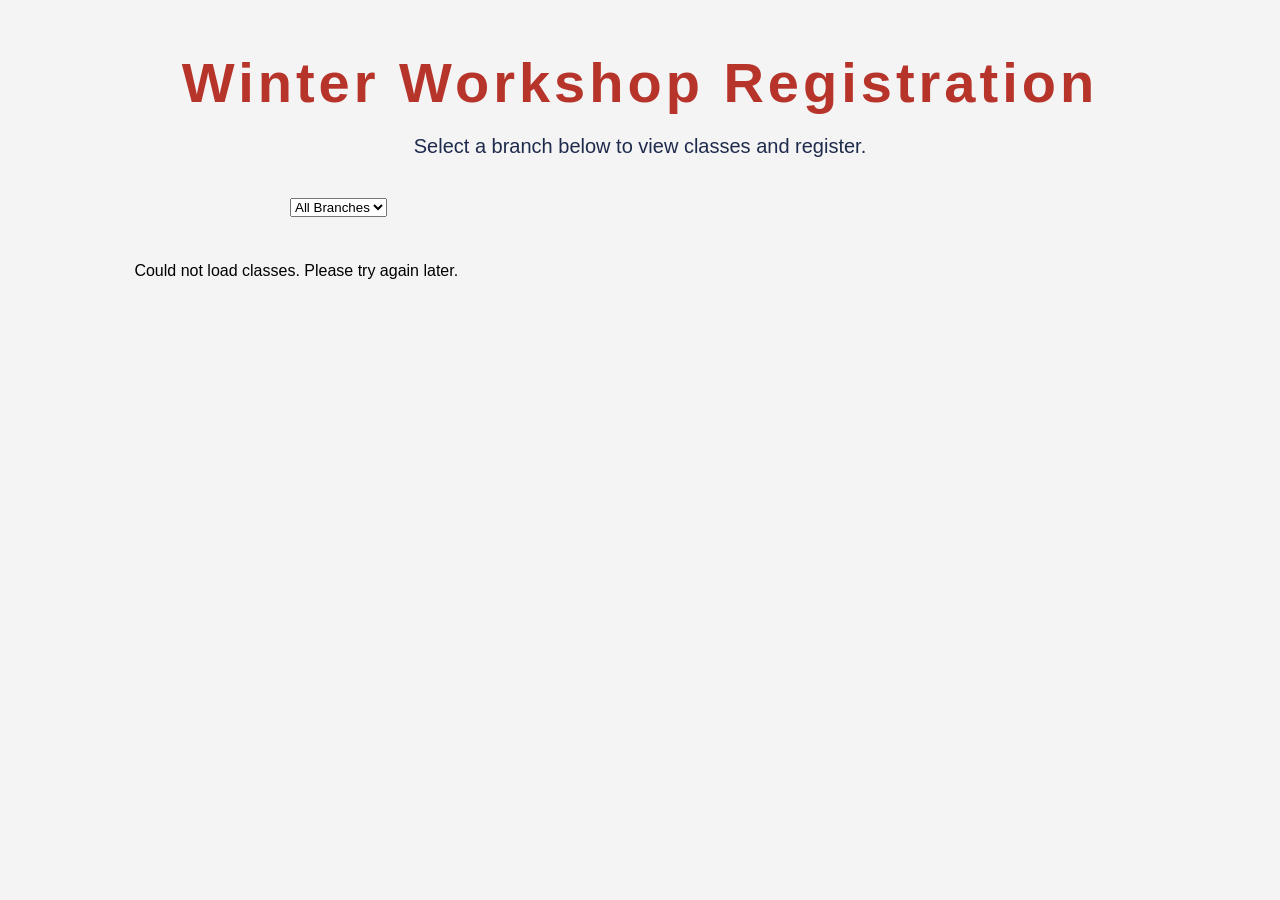
<file: index.html>
<!DOCTYPE html>
<html lang="en">
<head>
    <meta charset="UTF-8">
    <meta name="viewport" content="width=device-width, initial-scale=1.0">
    <title>Workshop Registration</title>
    <!--calls style sheet-->
    <link rel="stylesheet" href="style.css">
</head>

<body>

 <!--Registration page setup-->
<div class="page-header">
  <h1>
  Winter Workshop Registrat<a href="admin.html" class="hidden-admin-link">i</a>on
</h1>
    <p class="subtitle">
        Select a branch below to view classes and register.
    </p>
</div>
    
  <div class="search-box">
    <select id="branchFilter" onchange="filterByBranch()">
        <option value="">All Branches</option>
    </select>
</div>

<div id="classCatalog" class="class-catalog">
    <p>Loading classes...</p>
</div>

    <!--creates popup where users fill in class information and save registration-->
<div id="registrationModal" class="modal">
    <div class="modal-content">

        <button type="button" class="close-button" onclick="closeRegistrationModal()">
            &times;
        </button>

        <h2 id="modalClassTitle"></h2>  

        <div id="modalClassDetails" class="modal-class-details"></div>

        <hr>

        <label for="name">Name</label>
        <input type="text" id="name" placeholder="Full Name">

        <label for="email">Email</label>
        <input type="email" id="email" placeholder="Email">

        <label for="confirmEmail">Confirm Email</label>
        <input type="email" id="confirmEmail" placeholder="Re-enter Email">
   
    <!--max number of spots to register at once: 4-->
        <label for="spotsRequested">Number of Spots</label>
            <select id="spotsRequested">
                <option value="1">1 spot</option>
                <option value="2">2 spots</option>
                <option value="3">3 spots</option>
                <option valule="4">4 spots</option>
                
            </select>
    

        
        <!--adds registration to google sheet and saves to google script-->
        <button type="button" onclick="registerEmployee()">
            Submit Registration
        </button>

    </div>
</div>
    

   <!--Saves updated info into scripts -->
<script>
    const script = document.createElement("script");
    script.src = "script.js?v=" + new Date().getTime();
    document.body.appendChild(script);
</script>

</body>
</html>
</file>
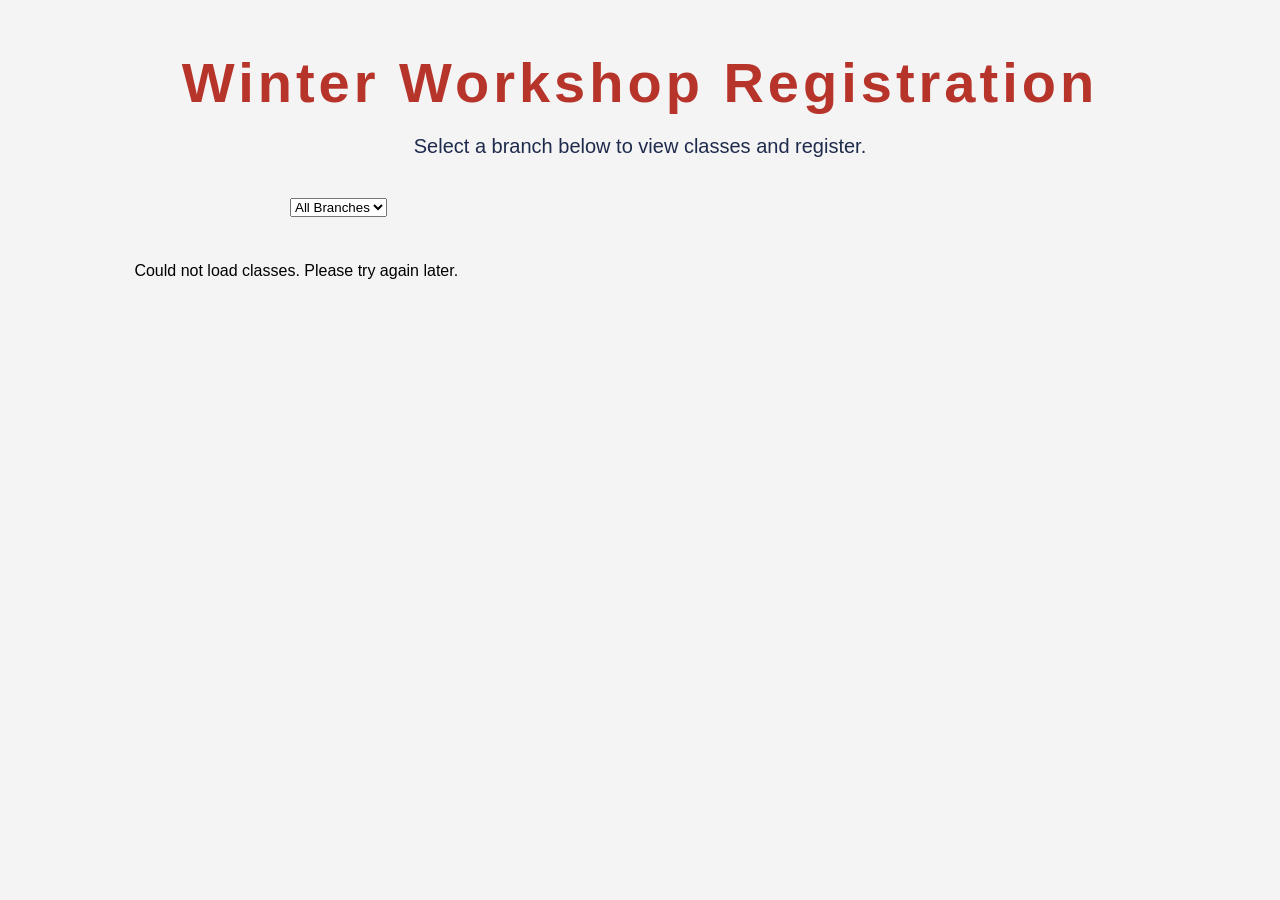
<file: admin.html>
<!DOCTYPE html>
<html lang="en">
<head>
    <meta charset="UTF-8">
    <meta name="viewport" content="width=device-width, initial-scale=1.0">
    <title>Admin Class Entry</title>
 <!--grabs style info from csss file-->
    <link rel="stylesheet" href="style.css">
</head>

<body>
    <!--loads google sheet-->
     <a
    href="https://docs.google.com/spreadsheets/d/1ho8sNdXEAROHFPHTFDvMFfhpfFSWnmo-MfxPBIhjFlI/edit?gid=0#gid=0"
    target="_blank"
    class="sheet-link">
   Google Sheet
</a>
    
 <!--creates admin password. Should be made more secure-->
  <script>
    const adminPassword = prompt("Enter admin password:");

    if (adminPassword !== "DBC") {
        alert("Incorrect password.");
        window.location.href = "index.html";
    }
</script>

 
 <!--loads set up for admin page and creates input-->
<div class="classes-box">

    <h1>ADMIN CLASS ENTRY/EDIT PORTAL</h1>
    
    <p class="subtitle">
    This information will be used to sign up for classes. Please make sure it is correct. </p>

    <details class="collapsible-section">
        <summary><h2>Add New Class</h2></summary>

        <label for="adminBranch">Branch</label>
        <input type="text" id="adminBranch" placeholder="Ex: Denver">

        <label for="adminClass">Class Name</label>
        <input type="text" id="adminClass" placeholder="Ex: Lighting Design">

        <label for="adminDate">Date</label>
        <input type="text" id="adminDate" placeholder="MM/DD/YYYY">

        <label for="adminTime">Time</label>
        <input type="text" id="adminTime" placeholder="Ex: 9-11 AM">

        <label for="adminDescription">Description</label>
        <textarea id="adminDescription" placeholder="Enter class description"></textarea>

         <label for="adminTeacher">Instructor</label>
        <input type="text" id="adminTeacher" placeholder="Who is teaching the class?">

        <label for="adminCapacity">Seat Capacity</label>
        <input type="number" id="adminCapacity" placeholder="Ex: 20">

         <label for="adminLunch">Is lunch provided?</label>
        <input type="text" id="adminLunch" placeholder="Yes/No">


         <label for="adminAddress">Address</label>
        <input type="text" id="adminAddress" placeholder="123 Main St, Denver, CO">


        <button type="button" onclick="addClass()">Add Class</button>
    </details>

    <hr>

    <details class="collapsible-section">
        <summary><h2>Bulk Import Classes (CSV)</h2></summary>

        <p class="subtitle" style="text-align:left; font-size:14px; margin-bottom:10px;">
            Upload a CSV with columns: <strong>Branch, Class Name, Date, Time, Description, Instructor, Capacity, Lunch, Address</strong> (only Branch, Class Name, Date, and Time are required)

        <label for="classCsvFile">CSV File</label>
        <div style="display:flex; align-items:center; gap:14px;">
            <input type="file" id="classCsvFile" accept=".csv" style="width:auto;">
            <button type="button" class="csv-import-button" onclick="importClassesFromCSV()">Import Classes from CSV</button>
        </div>
    </details>

    <hr>

    <details class="collapsible-section">
        <summary><h2>Email Messages</h2></summary>

        <p class="subtitle" style="text-align:left; font-size:14px; margin-bottom:10px;">
            Customize the message included in each automated email. Choose "Global" to set the default for every class, or pick one class to customize just that class's emails. Switching this dropdown without saving discards any unsaved edits below.
        </p>

        <label for="emailClassSelect">Apply To</label>
        <select id="emailClassSelect" onchange="switchEmailClass(this.value)">
            <option value="">Global (All Classes / Default)</option>
        </select>

        <label for="emailMessageSelect">Which Email to Edit</label>
        <select id="emailMessageSelect" onchange="switchEmailMessage(this.value)">
            <option value="confirmation">Confirmation Email</option>
            <option value="waitlist">Waitlist Email</option>
            <option value="removal">Registration Removed Email</option>
            <option value="cancellation">Registration Cancelled Email</option>
            <option value="update">Class Updated Email</option>
            <option value="classCancelled">Class Cancelled Email</option>
        </select>

        <div class="email-editor-row">
            <div class="email-editor-fields">

                <label for="emailMessageText">
                    Message
                    <span id="messageAutoSaveIndicator" style="opacity:0; transition:opacity 0.3s ease; color:#16a34a; font-size:13px; font-weight:600; margin-left:8px;">Saved</span>
                </label>
                <textarea id="emailMessageText" oninput="updateEmailTemplatePreview()" onblur="autoSaveMessage()"></textarea>

                <p id="messageOverriddenNotice" style="display:none; text-align:left; font-size:13px; color:#9b0035; font-weight:600; margin-top:8px; margin-bottom:0;">
                    A custom HTML template is active for this email. This message was only copied into the template as a starting point &mdash; editing it here won't change the preview or the actual email. Edit the Custom HTML Template below instead.
                </p>

                <label style="display:flex; align-items:center; gap:8px; margin-top:22px;">
                    <input type="checkbox" id="useCustomTemplate" style="width:auto;" onchange="handleCustomTemplateToggle()">
                    Use a full custom HTML template instead of the message above (advanced)
                </label>

                <div id="customTemplateSection" style="display:none;">

                    <p class="subtitle" style="text-align:left; font-size:13px; margin-bottom:10px;">
                        Available placeholders for this email: <span id="emailPlaceholderHint"></span>. Anything else (like the calendar attachment or cancel link generation) still happens automatically &mdash; these placeholders just let you position them in your own layout.
                    </p>

                    <div style="display:flex; align-items:center; gap:14px; margin-top:22px; margin-bottom:8px;">
                        <label for="emailTemplateText" style="margin:0;">Custom HTML Template</label>
                        <button type="button" class="template-save-button" onclick="saveEmailMessages()">Save Email Messages</button>
                    </div>
                    <textarea id="emailTemplateText" rows="14" oninput="updateEmailTemplatePreview()"></textarea>

                </div>

            </div>

            <div class="email-editor-preview">
                <h3>Live Preview</h3>
                <p class="subtitle" style="text-align:left; font-size:12px; margin-bottom:8px;">
                    Shown with sample placeholder data so you can see the real layout.
                </p>
                <iframe id="emailPreviewFrame" class="email-preview-frame" title="Email preview"></iframe>
            </div>
        </div>
    </details>

    <hr>

    <details class="collapsible-section">
        <summary><h2>Edit or Delete Existing Class</h2></summary>

        <label for="existingClass">
            Select Existing Class to Edit
        </label>

        <select id="existingClass" onchange="loadClassForEditing()"><option value="">Select Existing Class</option></select>

        <div id="editFieldsContainer" style="display:none;">

            <label for="editBranch">Branch</label>
            <input type="text" id="editBranch">

            <label for="editClass">Class Name</label>
            <input type="text" id="editClass">

            <label for="editDate">Date</label>
            <input type="text" id="editDate">

            <label for="editTime">Time</label>
            <input type="text" id="editTime">

            <label for="editDescription">Description</label>
            <textarea id="editDescription"></textarea>

            <label for="editTeacher">Instructor</label>
            <input type="text" id="editTeacher">

            <label for="editCapacity">Seat Capacity</label>
            <input type="number" id="editCapacity">

            <label for="editLunch">Is lunch provided?</label>
            <input type="text" id="editLunch">

            <label for="editAddress">Address</label>
            <input type="text" id="editAddress">

            <button type="button" onclick="updateClass()">
                Update Selected Class
            </button>

            <button type="button" onclick="deleteClass()">Delete Selected Class</button>

            <button type="button" onclick="downloadRoster()">Download Roster CSV</button>

        </div>
    </details>

    <hr>

    <details class="collapsible-section">
        <summary><h2>Remove Someone From Selected Class</h2></summary>

        <label for="registrationToRemove">Select Registration</label>

        <select id="registrationToRemove">
            <option value="">Select a class first</option>
        </select>

        <button type="button" onclick="removeRegistration()">
            Remove Selected Registration
        </button>
    </details>

    <hr>

    <h2>Registrations</h2>

    <label for="registrationsSheetSelect">View</label>
    <select id="registrationsSheetSelect" onchange="loadSheetTable(this.value)">
        <option value="Master Registrations">Master Registrations</option>
    </select>

    <div id="registrationsTableWrapper" class="table-wrapper">
        <p>Loading registrations...</p>
    </div>

    <div class="export-row">
        <button type="button" class="small-button" onclick="exportSheetToExcel()">Download as XLSX file (Excel)</button>
    </div>

</div>

 <!--loads info into script page and updates google sheet with class info-->
<script>
    const script = document.createElement("script");
    script.src = "script.js?v=" + new Date().getTime();
    document.body.appendChild(script);
</script>
        
</body>
</html>
</file>
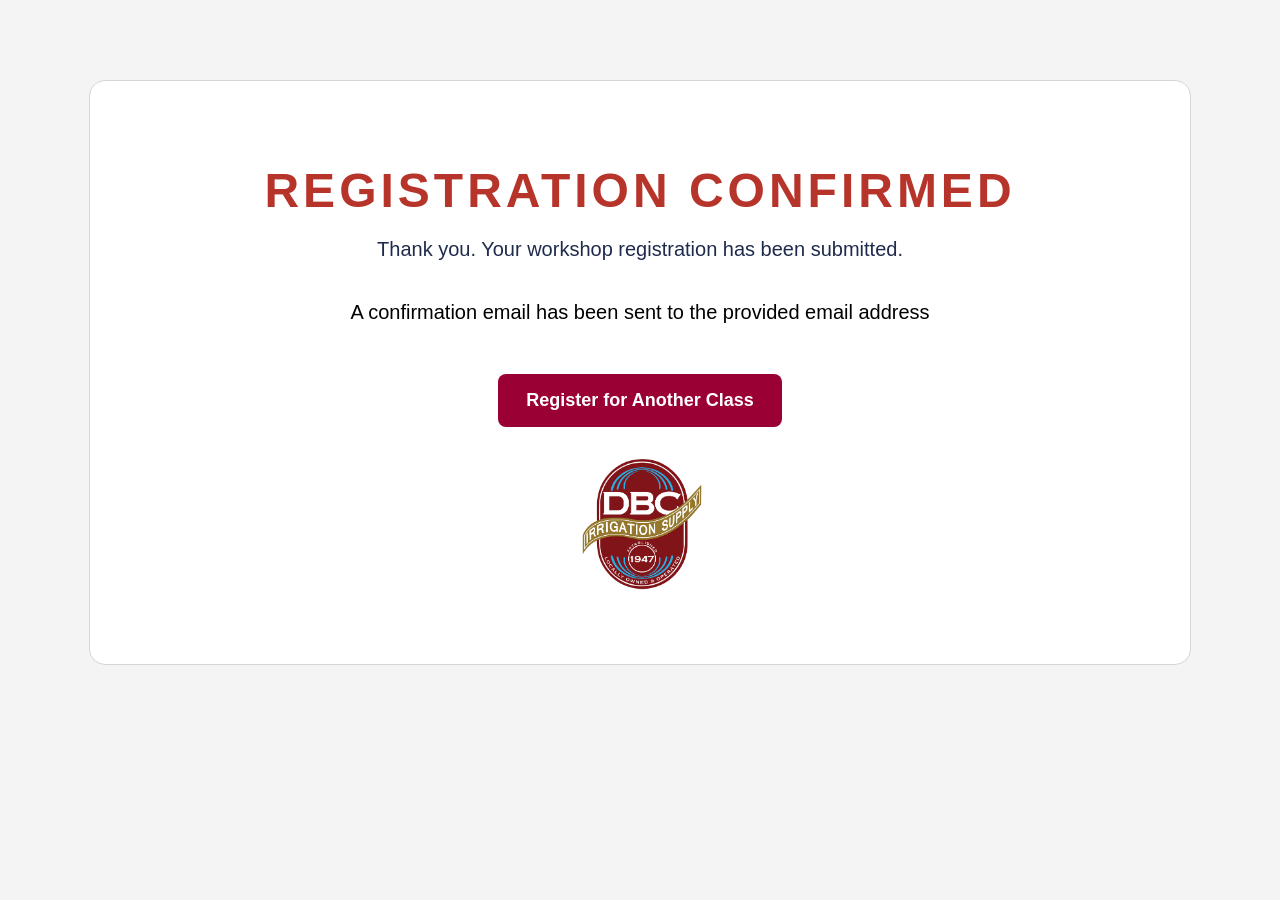
<file: Confirmation.html>
<!DOCTYPE html>
<html lang="en">
<head>
    <title>Registration Confirmed</title>
    <link rel="stylesheet" href="style.css">
</head>
<body>

    <div class="confirmation-box">

        <h1>REGISTRATION CONFIRMED</h1>

        <p class="subtitle">
            Thank you. Your workshop registration has been submitted. 
        </p>
        
        <p class="secondary">
            A confirmation email has been sent to the provided email address 
        </p>

        <!--redirect back to registration page-->
        <a href="index.html" class="confirmation-button">
           Register for Another Class
        </a>

        
        <!--format logo-->
        <div style="text-align:center; margin-bottom:20px;">
    <img
    src="https://slstonehocker.github.io/DBC-Winter-Workshop-Iteration-2-/dbc-logo.png"
    alt="DBC Logo"
    style="max-width:220px; height:auto; margin-top:30px;">
</div>
        
        
    </div>

</body>
</html>
</file>
<file: style.css>
body {
    background: #f4f4f4;
    font-family: 'Montserrat', sans-serif;
}

.classes-box {

    width: 80%;

    max-width: 1200px;

    margin: 50px auto;

    background: white;

    padding: 40px;

    border-radius: 16px;

    border: 1px solid #d6d6d6;
}

h1 {

    text-align: center;

    font-size: 56px;

    font-weight: 800;

    letter-spacing: 4px;

    color: #b7342b;

    margin-bottom: 10px;
}

.subtitle {

    text-align: center;

    font-size: 20px;

    color: #1f2b4d;

    margin-bottom: 40px;
}

.classes-box label {

    display: block;

    margin-top: 22px;

    margin-bottom: 8px;

    font-size: 16px;

    font-weight: 600;

    color: #374151;
}

.classes-box input,
.classes-box select {

    width: 100%;

    padding: 14px;

    border: 1px solid #d1d5db;

    border-radius: 8px;

    font-size: 17px;

    font-family: 'Montserrat', sans-serif;

    box-sizing: border-box;
}

.classes-box textarea:disabled {
    background: #f3f4f6;
    color: #9ca3af;
    cursor: not-allowed;
}

.classes-box button {

    width: 100%;

    margin-top: 35px;

    padding: 16px;

    background: #9b0035;

    color: white;

    border: none;

    border-radius: 8px;

    font-size: 18px;

    font-weight: bold;

    cursor: pointer;

    font-family: 'Montserrat', sans-serif;
}

.classes-box button:hover {

    background: #7a002a;
}

.confirmation-box {
    width: 80%;
    max-width: 1000px;
    margin: 80px auto;
    background: white;
    padding: 50px;
    border-radius: 16px;
    border: 1px solid #d6d6d6;
    text-align: center;
}

.confirmation-box h1 {
    font-size: 48px;
    font-weight: 600;
    letter-spacing: 4px;
    color: #b7342b;
    margin-bottom: 15px;
}

.confirmation-button {
    display: inline-block;
    margin-top: 30px;
    padding: 16px 28px;
    background: #9b0035;
    color: white;
    text-decoration: none;
    border-radius: 8px;
    font-size: 18px;
    font-weight: bold;
}

.confirmation-button:hover {
    background: #7a002a;
}

.secondary {
    font-size: 20px;
}

#classDescription {

    margin-top: 20px;

    padding: 20px;

    background: #f9f9f9;

    border-left: 6px solid #9b0035;
    border-right: 6px solid #9b0035;

    
    border-radius: 8px;

    font-size: 16px;

    line-height: 1.6;

    color: #374151;
}

.page-header {
    width: 80%;
    max-width: 1200px;
    margin: 50px auto 30px auto;
    text-align: center;
}

.class-card button {
    width: 100%;
    margin-top: 14px;
    padding: 14px;
    background: #9b0035;
    color: white;
    border: none;
    border-radius: 8px;
    font-size: 16px;
    font-weight: bold;
    cursor: pointer;
}

.class-card button:hover {
    background: #7a002a;
}

.modal {
    display: none;
    position: fixed;
    z-index: 999;
    inset: 0;
    background: rgba(0,0,0,0.55);
    padding: 40px 20px;
    overflow-y: auto;
}

.modal-content {
    max-width: 650px;
    margin: auto;
    background: white;
    padding: 40px;
    border-radius: 16px;
    border: 1px solid #d6d6d6;
    position: relative;
}

.close-button {
    position: absolute;
    top: 15px;
    right: 20px;
    width: auto !important;
    background: none !important;
    color: #9b0035 !important;
    font-size: 32px !important;
    padding: 0 !important;
    margin: 0 !important;
}

.modal-content input,
.modal-content button {
    width: 100%;
    box-sizing: border-box;
}

.modal-content label {
    display: block;
    margin-top: 18px;
    margin-bottom: 8px;
    font-size: 16px;
    font-weight: 600;
    color: #374151;
}

.modal-content input {
    width: 100%;
    padding: 14px;
    border: 1px solid #d1d5db;
    border-radius: 8px;
    font-size: 16px;
    font-family: 'Montserrat', sans-serif;
    box-sizing: border-box;
}

.modal-content button:not(.close-button) {
    width: 100%;
    margin-top: 25px;
    padding: 16px;
    background: #9b0035;
    color: white;
    border: none;
    border-radius: 8px;
    font-size: 18px;
    font-weight: bold;
    cursor: pointer;
    font-family: 'Montserrat', sans-serif;
}

.modal-content button:not(.close-button):hover {
    background: #7a002a;
}

.modal-content hr {
    margin: 28px 0;
    border: none;
    border-top: 1px solid #d6d6d6;
}

.modal-content h2 {
    font-family: 'Montserrat', sans-serif;
    color: #b7342b;
    font-size: 34px;
    margin-bottom: 25px;
}

.modal-class-details {
    padding: 20px;
    background: #f9f9f9;
    border-left: 6px solid #9b0035;
    border-right: 6px solid #9b0035;
    border-radius: 8px;
    font-size: 16px;
    line-height: 1.6;
    color: #374151;
}

.admin-link {
    position: absolute;

    top: 20px;
    right: 20px;

    background: #9b0035;
    color: white;

    padding: 12px 18px;

    border-radius: 8px;

    text-decoration: none;

    font-family: 'Montserrat', sans-serif;
    font-weight: bold;

    z-index: 9999;

    box-shadow: 0 2px 10px rgba(0,0,0,0.15);

    transition: 0.2s ease;
}

.admin-link:hover {
    background: #7a002a;

    transform: translateY(-2px);
}

.sheet-link {
    position: absolute;

    top: 80px;
    right: 150px;

    background: #9b0035;
    color: white;

    padding: 12px 18px;

    border-radius: 8px;

    text-decoration: none;

    font-family: 'Montserrat', sans-serif;
    font-weight: bold;

    z-index: 999;
}

.sheet-link:hover {
    background: #16203a;
}

.map-button {
    display: block;
    width: 100%;
    box-sizing: border-box;
    margin-top: 14px;
    padding: 14px;
    background: #a3862a;
    color: white;
    text-align: center;
    text-decoration: none;
    border-radius: 8px;
    font-family: 'Montserrat', sans-serif;
    font-weight: bold;
}

.map-button:hover {
    background:  #DAC7A1;
}

.class-catalog {
    width: 80%;
    max-width: 1200px;
    margin: 0 auto 60px auto;
}

.branch-tiles {
    display: grid;
    grid-template-columns: repeat(auto-fit, minmax(340px, 1fr));
    align-items: start;
    gap: 26px;
    margin-top: 10px;
}

.branch-tile {
    background: white;
    border: 2px solid #d6d6d6;
    border-radius: 16px;
    box-shadow: 0 4px 14px rgba(0,0,0,0.04);
    padding: 36px;
    cursor: pointer;
    transition: border-color 0.2s ease;
}

.branch-tile-expanded {
    cursor: default;
    border-color: #9b0035;
    margin-bottom: 26px;
}

.branch-tile-summary-clickable {
    cursor: pointer;
}

.branch-tile-heading {
    display: flex;
    align-items: center;
    justify-content: space-between;
    gap: 12px;
}

.branch-tile-heading h3 {
    color: #b7342b;
    font-size: 30px;
    margin: 0;
}

.branch-tile-arrow {
    color: #b7342b;
    font-size: 16px;
    flex-shrink: 0;
    transition: transform 0.2s ease;
}

.branch-tile-expanded .branch-tile-arrow {
    transform: rotate(180deg);
}

.branch-tile-address {
    color: #6b7280;
    font-size: 16px;
    margin: 12px 0 0 0;
}

.branch-tile-count {
    color: #9b0035;
    font-size: 15px;
    font-weight: 600;
    margin: 8px 0 0 0;
}

.branch-tile-expanded .branch-grid {
    margin-top: 28px;
}

.branch-grid {
    display: grid;
    grid-template-columns: repeat(auto-fit, minmax(360px, 1fr));
    gap: 26px;
}

.class-card {
    background: white;
    border: 1px solid #d6d6d6;
    border-radius: 16px;
    padding: 28px;
    box-shadow: 0 4px 14px rgba(0,0,0,0.04);
}

.class-card h3 {
    color: #b7342b;
    font-size: 28px;
    margin-top: 0;
    margin-bottom: 18px;
}

.class-card p {
    margin: 12px 0;
    line-height: 1.5;
}

.card-actions {
    display: grid;
    grid-template-columns: 1fr 1fr;
    gap: 14px;
    margin-top: 24px;
}

.card-actions .map-button,
.card-actions button {
    margin-top: 0;
}

.search-box {
    width: 80%;
    max-width: 700px;
    margin: 0 auto 45px auto;
}

.search-box input {
    width: 100%;
    padding: 18px 22px;
    border: 1px solid #d1d5db;
    border-radius: 12px;
    font-size: 18px;
    font-family: 'Montserrat', sans-serif;
    box-sizing: border-box;
    background: white;
}

@media (max-width: 700px) {
    .class-catalog {
        width: 92%;
    }

    .branch-tiles,
    .branch-grid {
        grid-template-columns: 1fr;
    }

    .card-actions {
        grid-template-columns: 1fr;
    }
}

.empty-state {
    width: 80%;
    max-width: 900px;
    margin: 60px auto;
    background: white;
    padding: 50px;
    border-radius: 16px;
    border: 1px solid#d6d6d6;
    text-align: center;
}

.empty-state h2 {
    color: #b7342b;
    font-size: 32px;
    margin-bottom: 10px;
}

.empty-state p {
    color: #1f2b4d;
    font-size: 18px;
}

.waitlist-badge {
    display: inline-block;
    background: #9b0035;
    color: white;
    padding: 6px 12px;
    border-radius: 999px;
    font-size: 13px;
    font-weight: 600;
    margin-bottom: 12px;
    margin-top: 4px;
}

.hidden-admin-link {
    color: inherit;
    text-decoration: none;
    cursor: default;
}

.hidden-admin-link:hover {
    color: inherit;
    text-decoration: none;
}

.table-wrapper {
    margin-top: 12px;
    max-height: 500px;
    overflow: auto;
    border: 1px solid #d6d6d6;
    border-radius: 8px;
}

.sheet-table {
    width: 100%;
    border-collapse: collapse;
    font-family: 'Montserrat', sans-serif;
    font-size: 14px;
}

.sheet-table th,
.sheet-table td {
    padding: 10px 14px;
    text-align: left;
    border-bottom: 1px solid #e5e7eb;
    white-space: nowrap;
}

.sheet-table thead th {
    position: sticky;
    top: 0;
    background: #9b0035;
    color: white;
    font-weight: 600;
}

.sheet-table tbody tr:nth-child(even) {
    background: #f9f9f9;
}

.export-row {
    text-align: right;
    margin-top: 10px;
}

.small-button {
    width: auto !important;
    padding: 5px 10px !important;
    font-size: 12px !important;
    margin-top: 0 !important;
}

.template-save-button {
    width: auto !important;
    padding: 6px 14px !important;
    font-size: 12px !important;
    margin-top: 0 !important;
    white-space: nowrap;
}

.csv-import-button {
    width: auto !important;
    padding: 10px 20px !important;
    font-size: 14px !important;
    margin-top: 0 !important;
}

.email-editor-row {
    display: flex;
    gap: 24px;
    align-items: flex-start;
    margin-top: 10px;
}

.email-editor-fields {
    flex: 1 1 380px;
    min-width: 280px;
}

.email-editor-preview {
    flex: 1 1 380px;
    min-width: 280px;
    position: sticky;
    top: 20px;
}

.email-editor-preview h3 {
    margin: 22px 0 8px 0;
    font-size: 16px;
    font-weight: 600;
    color: #374151;
}

.email-preview-frame {
    width: 100%;
    height: 560px;
    border: 1px solid #d1d5db;
    border-radius: 8px;
    background: white;
}

@media (max-width: 900px) {
    .email-editor-row {
        flex-direction: column;
    }
}

.collapsible-section {
    margin-top: 20px;
}

.collapsible-section summary {
    cursor: pointer;
    list-style: none;
}

.collapsible-section summary::-webkit-details-marker {
    display: none;
}

.collapsible-section summary h2 {
    display: inline-flex;
    align-items: center;
    gap: 12px;
    margin-top: 0;
}

.collapsible-section summary h2::before {
    content: "\25B6";
    font-size: 20px;
    color: #b7342b;
    transition: transform 0.2s ease;
}

.collapsible-section[open] summary h2::before {
    transform: rotate(90deg);
}
</file>
